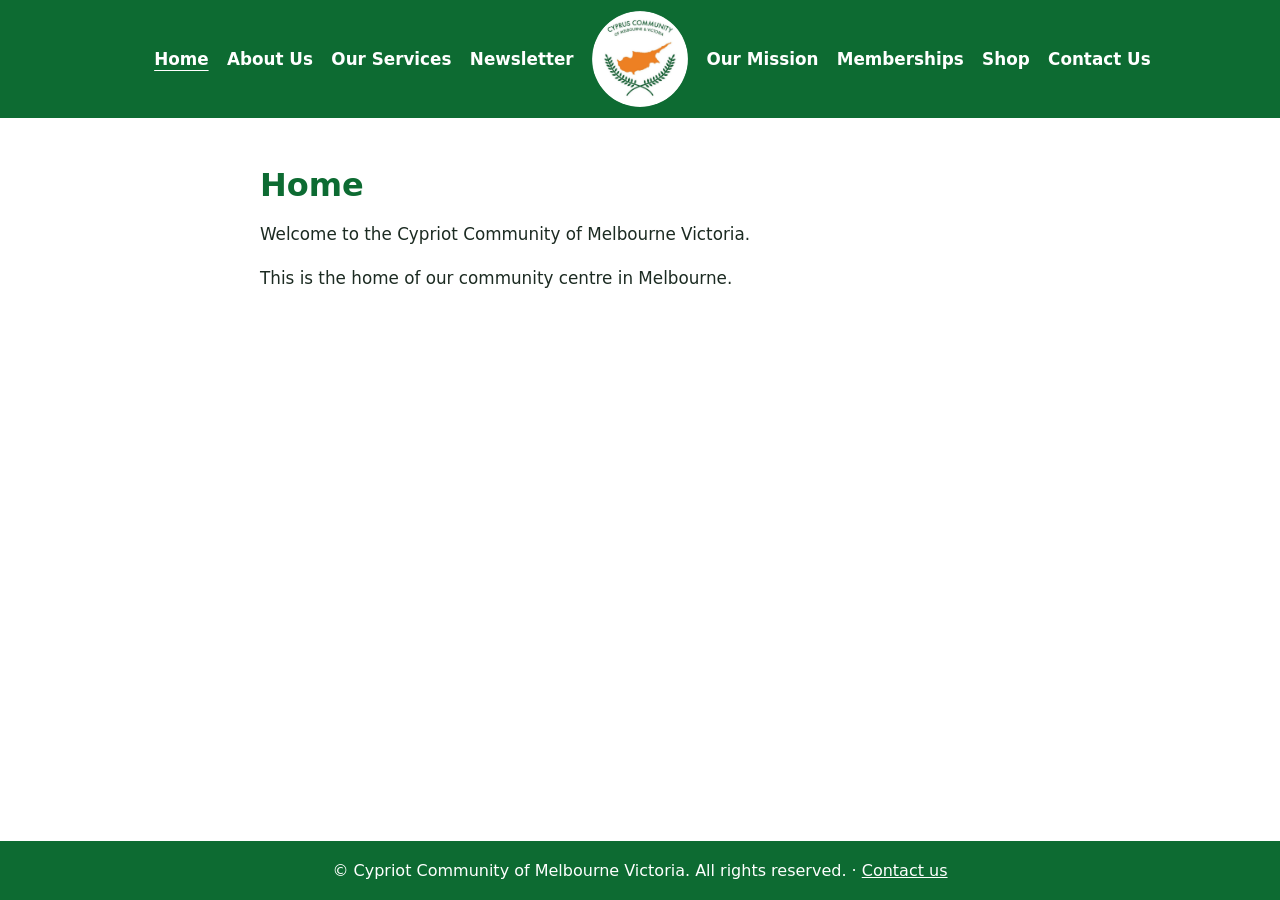
<file: index.html>
<!DOCTYPE html>
<html lang="en">
<head>
  <meta charset="UTF-8" />
  <meta name="viewport" content="width=device-width, initial-scale=1.0" />
  <link rel="icon" href="favicon.svg" type="image/svg+xml" />
  <title>Cypriot Community of Melbourne Victoria</title>
  <meta name="description" content="The Cypriot Community of Melbourne Victoria" />
  <link rel="stylesheet" href="style.css" />
  <script src="script.js" defer></script>
</head>
<body>
  <header class="site-header">
    <nav class="navbar" aria-label="Primary">
      <button class="nav-toggle" id="navToggle" type="button" aria-label="Open menu" aria-controls="mobileNav" aria-expanded="false">☰</button>
      <ul class="nav-links nav-links-left">
        <li><a href="index.html" aria-current="page">Home</a></li>
        <li><a href="about.html">About Us</a></li>
        <li><a href="services.html">Our Services</a></li>
        <li><a href="newsletter.html">Newsletter</a></li>
      </ul>
      <a class="nav-logo" href="index.html">
        <img src="logo.png" alt="Cyprus Community of Melbourne and Victoria">
      </a>
      <ul class="nav-links nav-links-right">
        <li><a href="mission.html">Our Mission</a></li>
        <li><a href="memberships.html">Memberships</a></li>
        <li><a href="shop.html">Shop</a></li>
        <li><a href="contact.html">Contact Us</a></li>
      </ul>
      <div class="mobile-nav" id="mobileNav" aria-hidden="true">
        <div class="mobile-nav-panel" role="dialog" aria-modal="true" aria-label="Site navigation">
          <button class="nav-close" id="navClose" type="button" aria-label="Close menu">✕</button>
          <ul class="mobile-nav-links">
            <li><a href="index.html" aria-current="page">Home</a></li>
            <li><a href="about.html">About Us</a></li>
            <li><a href="services.html">Our Services</a></li>
            <li><a href="newsletter.html">Newsletter</a></li>
            <li><a href="mission.html">Our Mission</a></li>
            <li><a href="memberships.html">Memberships</a></li>
            <li><a href="shop.html">Shop</a></li>
            <li><a href="contact.html">Contact Us</a></li>
          </ul>
        </div>
      </div>
    </nav>
  </header>
  <main>
    <section class="page">
      <h1>Home</h1>
      <p>Welcome to the Cypriot Community of Melbourne Victoria.</p>
      <p>This is the home of our community centre in Melbourne.</p>
    </section>
  </main>
  <footer class="site-footer">
    <p>&copy; Cypriot Community of Melbourne Victoria. All rights reserved. · <a href="contact.html">Contact us</a></p>
  </footer>
</body>
</html>
</file>
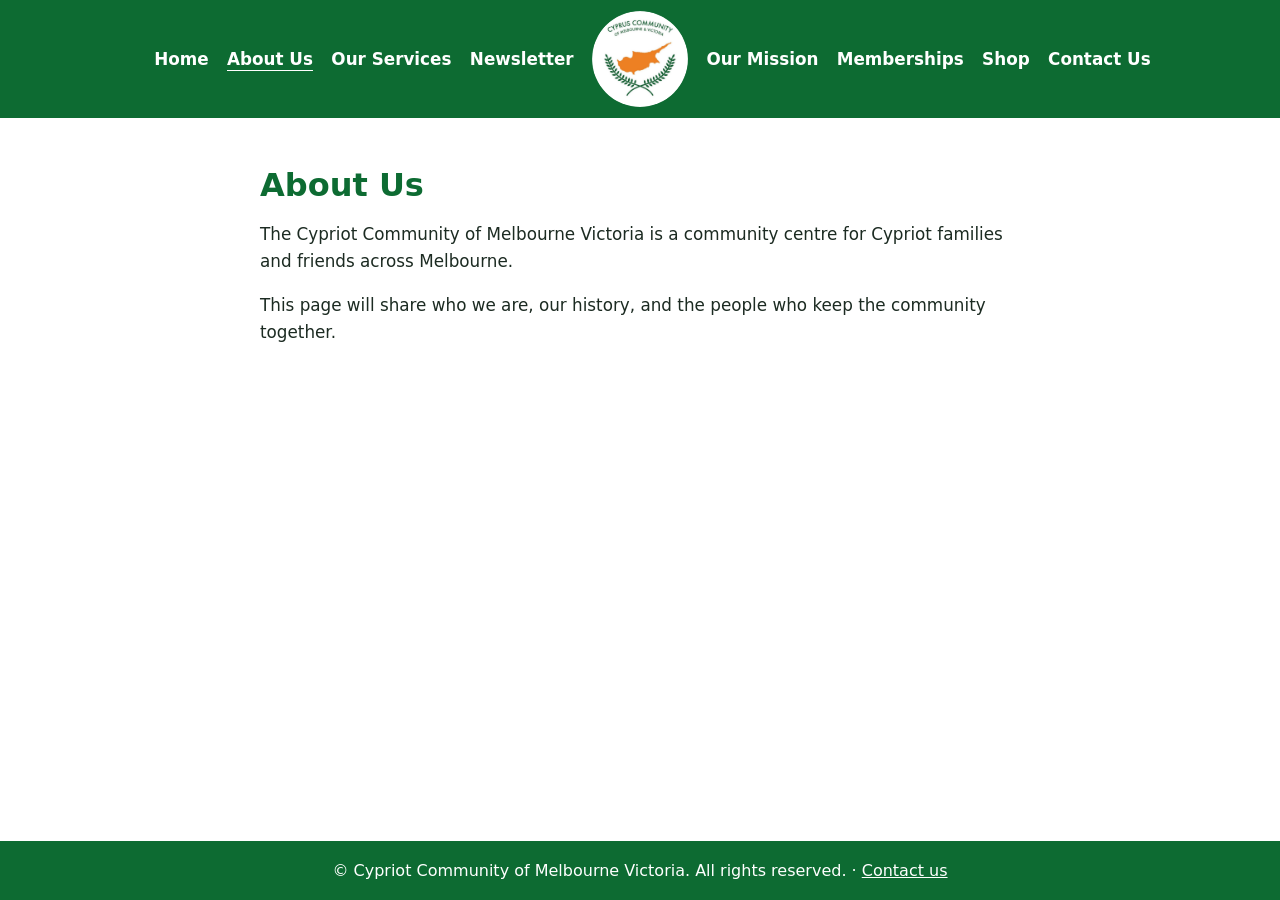
<file: about.html>
<!DOCTYPE html>
<html lang="en">
<head>
  <meta charset="UTF-8" />
  <meta name="viewport" content="width=device-width, initial-scale=1.0" />
  <link rel="icon" href="favicon.svg" type="image/svg+xml" />
  <title>About Us | Cypriot Community of Melbourne Victoria</title>
  <meta name="description" content="About the Cypriot Community of Melbourne Victoria" />
  <link rel="stylesheet" href="style.css" />
  <script src="script.js" defer></script>
</head>
<body>
  <header class="site-header">
    <nav class="navbar" aria-label="Primary">
      <button class="nav-toggle" id="navToggle" type="button" aria-label="Open menu" aria-controls="mobileNav" aria-expanded="false">☰</button>
      <ul class="nav-links nav-links-left">
        <li><a href="index.html">Home</a></li>
        <li><a href="about.html" aria-current="page">About Us</a></li>
        <li><a href="services.html">Our Services</a></li>
        <li><a href="newsletter.html">Newsletter</a></li>
      </ul>
      <a class="nav-logo" href="index.html">
        <img src="logo.png" alt="Cyprus Community of Melbourne and Victoria">
      </a>
      <ul class="nav-links nav-links-right">
        <li><a href="mission.html">Our Mission</a></li>
        <li><a href="memberships.html">Memberships</a></li>
        <li><a href="shop.html">Shop</a></li>
        <li><a href="contact.html">Contact Us</a></li>
      </ul>
      <div class="mobile-nav" id="mobileNav" aria-hidden="true">
        <div class="mobile-nav-panel" role="dialog" aria-modal="true" aria-label="Site navigation">
          <button class="nav-close" id="navClose" type="button" aria-label="Close menu">✕</button>
          <ul class="mobile-nav-links">
            <li><a href="index.html">Home</a></li>
            <li><a href="about.html" aria-current="page">About Us</a></li>
            <li><a href="services.html">Our Services</a></li>
            <li><a href="newsletter.html">Newsletter</a></li>
            <li><a href="mission.html">Our Mission</a></li>
            <li><a href="memberships.html">Memberships</a></li>
            <li><a href="shop.html">Shop</a></li>
            <li><a href="contact.html">Contact Us</a></li>
          </ul>
        </div>
      </div>
    </nav>
  </header>
  <main>
    <section class="page">
      <h1>About Us</h1>
      <p>The Cypriot Community of Melbourne Victoria is a community centre for Cypriot families and friends across Melbourne.</p>
      <p>This page will share who we are, our history, and the people who keep the community together.</p>
    </section>
  </main>
  <footer class="site-footer">
    <p>&copy; Cypriot Community of Melbourne Victoria. All rights reserved. · <a href="contact.html">Contact us</a></p>
  </footer>
</body>
</html>
</file>
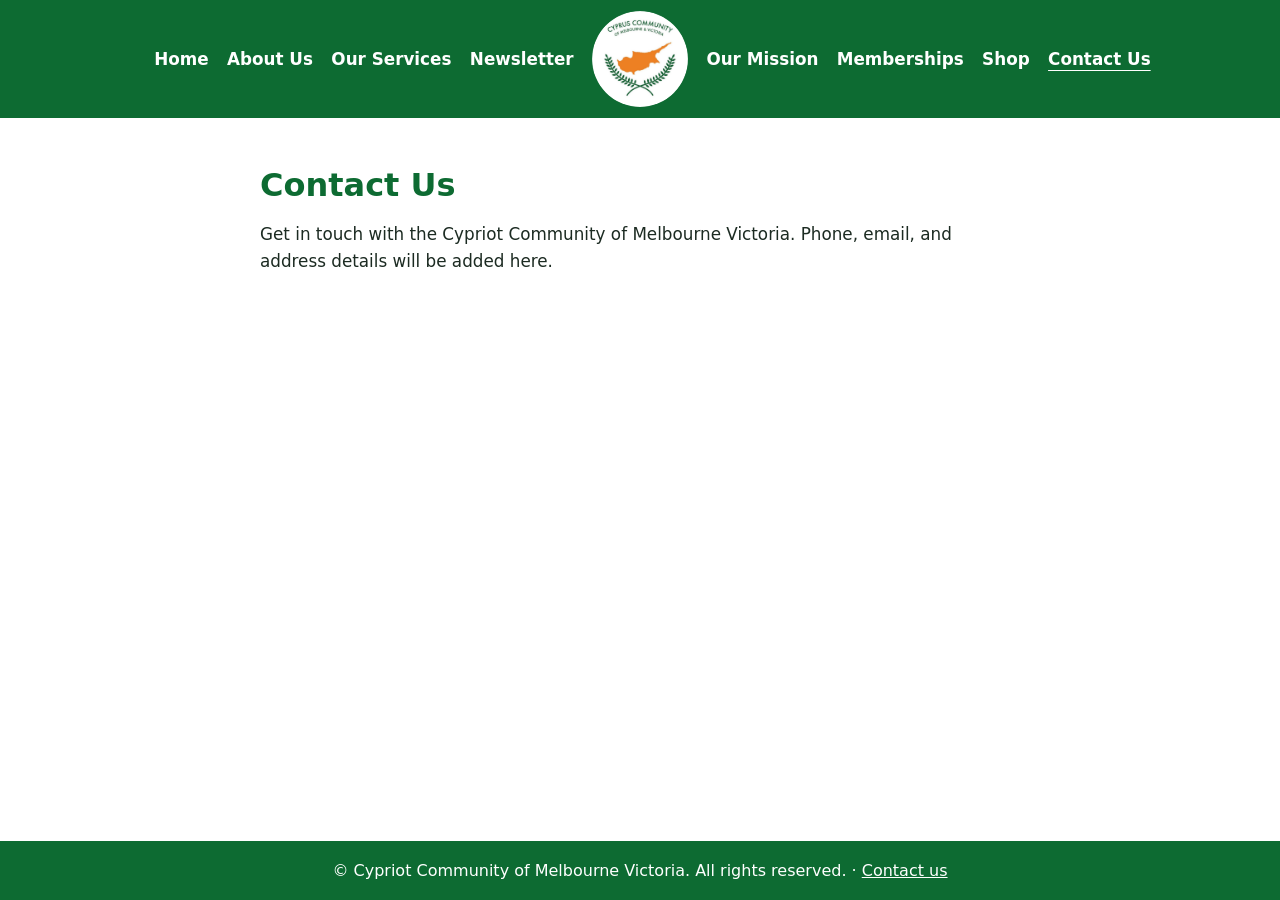
<file: contact.html>
<!DOCTYPE html>
<html lang="en">
<head>
  <meta charset="UTF-8" />
  <meta name="viewport" content="width=device-width, initial-scale=1.0" />
  <link rel="icon" href="favicon.svg" type="image/svg+xml" />
  <title>Contact Us | Cypriot Community of Melbourne Victoria</title>
  <meta name="description" content="Contact the Cypriot Community of Melbourne Victoria" />
  <link rel="stylesheet" href="style.css" />
  <script src="script.js" defer></script>
</head>
<body>
  <header class="site-header">
    <nav class="navbar" aria-label="Primary">
      <button class="nav-toggle" id="navToggle" type="button" aria-label="Open menu" aria-controls="mobileNav" aria-expanded="false">☰</button>
      <ul class="nav-links nav-links-left">
        <li><a href="index.html">Home</a></li>
        <li><a href="about.html">About Us</a></li>
        <li><a href="services.html">Our Services</a></li>
        <li><a href="newsletter.html">Newsletter</a></li>
      </ul>
      <a class="nav-logo" href="index.html">
        <img src="logo.png" alt="Cyprus Community of Melbourne and Victoria">
      </a>
      <ul class="nav-links nav-links-right">
        <li><a href="mission.html">Our Mission</a></li>
        <li><a href="memberships.html">Memberships</a></li>
        <li><a href="shop.html">Shop</a></li>
        <li><a href="contact.html" aria-current="page">Contact Us</a></li>
      </ul>
      <div class="mobile-nav" id="mobileNav" aria-hidden="true">
        <div class="mobile-nav-panel" role="dialog" aria-modal="true" aria-label="Site navigation">
          <button class="nav-close" id="navClose" type="button" aria-label="Close menu">✕</button>
          <ul class="mobile-nav-links">
            <li><a href="index.html">Home</a></li>
            <li><a href="about.html">About Us</a></li>
            <li><a href="services.html">Our Services</a></li>
            <li><a href="newsletter.html">Newsletter</a></li>
            <li><a href="mission.html">Our Mission</a></li>
            <li><a href="memberships.html">Memberships</a></li>
            <li><a href="shop.html">Shop</a></li>
            <li><a href="contact.html" aria-current="page">Contact Us</a></li>
          </ul>
        </div>
      </div>
    </nav>
  </header>
  <main>
    <section class="page">
      <h1>Contact Us</h1>
      <p>Get in touch with the Cypriot Community of Melbourne Victoria. Phone, email, and address details will be added here.</p>
    </section>
  </main>
  <footer class="site-footer">
    <p>&copy; Cypriot Community of Melbourne Victoria. All rights reserved. · <a href="contact.html">Contact us</a></p>
  </footer>
</body>
</html>
</file>
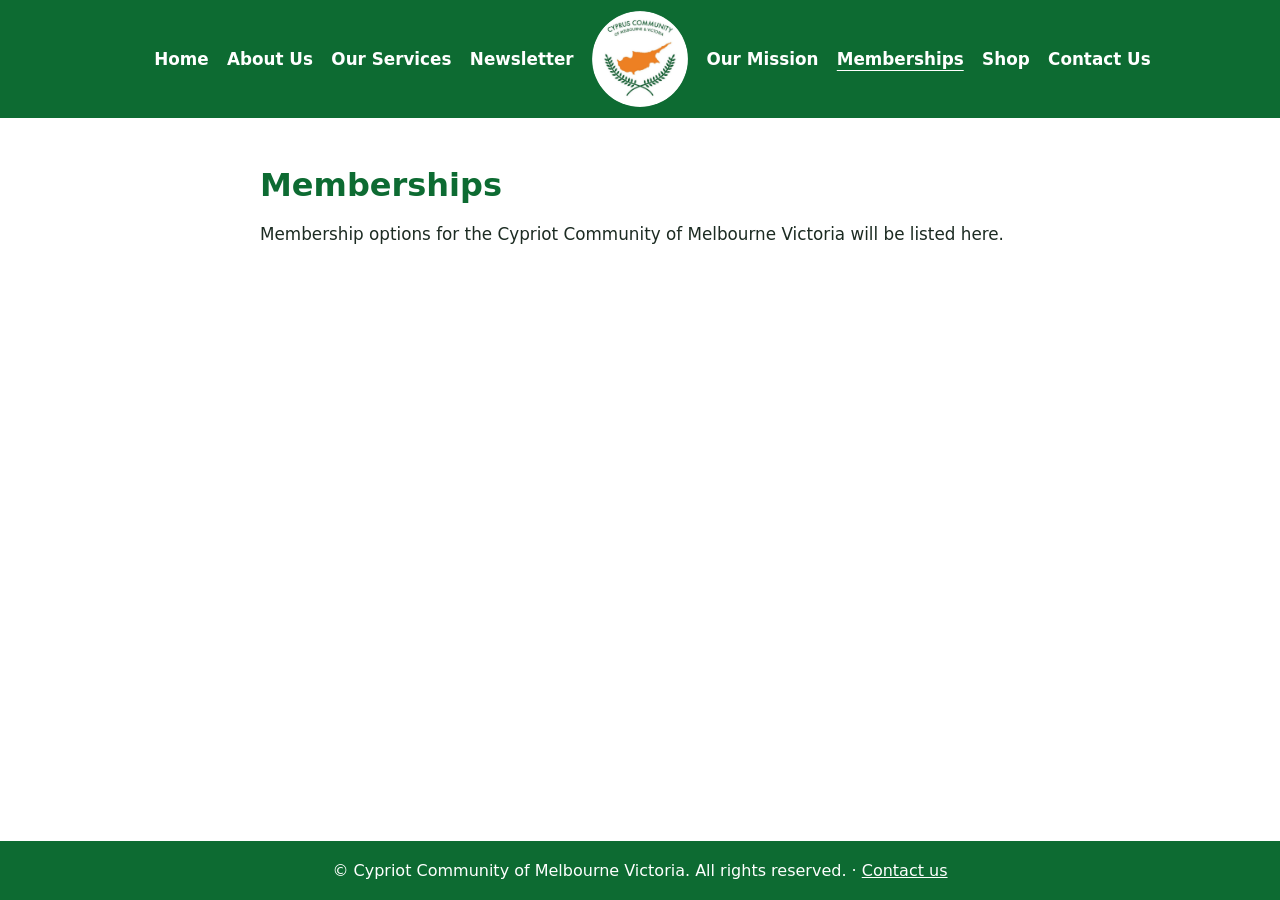
<file: memberships.html>
<!DOCTYPE html>
<html lang="en">
<head>
  <meta charset="UTF-8" />
  <meta name="viewport" content="width=device-width, initial-scale=1.0" />
  <link rel="icon" href="favicon.svg" type="image/svg+xml" />
  <title>Memberships | Cypriot Community of Melbourne Victoria</title>
  <meta name="description" content="Memberships at the Cypriot Community of Melbourne Victoria" />
  <link rel="stylesheet" href="style.css" />
  <script src="script.js" defer></script>
</head>
<body>
  <header class="site-header">
    <nav class="navbar" aria-label="Primary">
      <button class="nav-toggle" id="navToggle" type="button" aria-label="Open menu" aria-controls="mobileNav" aria-expanded="false">☰</button>
      <ul class="nav-links nav-links-left">
        <li><a href="index.html">Home</a></li>
        <li><a href="about.html">About Us</a></li>
        <li><a href="services.html">Our Services</a></li>
        <li><a href="newsletter.html">Newsletter</a></li>
      </ul>
      <a class="nav-logo" href="index.html">
        <img src="logo.png" alt="Cyprus Community of Melbourne and Victoria">
      </a>
      <ul class="nav-links nav-links-right">
        <li><a href="mission.html">Our Mission</a></li>
        <li><a href="memberships.html" aria-current="page">Memberships</a></li>
        <li><a href="shop.html">Shop</a></li>
        <li><a href="contact.html">Contact Us</a></li>
      </ul>
      <div class="mobile-nav" id="mobileNav" aria-hidden="true">
        <div class="mobile-nav-panel" role="dialog" aria-modal="true" aria-label="Site navigation">
          <button class="nav-close" id="navClose" type="button" aria-label="Close menu">✕</button>
          <ul class="mobile-nav-links">
            <li><a href="index.html">Home</a></li>
            <li><a href="about.html">About Us</a></li>
            <li><a href="services.html">Our Services</a></li>
            <li><a href="newsletter.html">Newsletter</a></li>
            <li><a href="mission.html">Our Mission</a></li>
            <li><a href="memberships.html" aria-current="page">Memberships</a></li>
            <li><a href="shop.html">Shop</a></li>
            <li><a href="contact.html">Contact Us</a></li>
          </ul>
        </div>
      </div>
    </nav>
  </header>
  <main>
    <section class="page">
      <h1>Memberships</h1>
      <p>Membership options for the Cypriot Community of Melbourne Victoria will be listed here.</p>
    </section>
  </main>
  <footer class="site-footer">
    <p>&copy; Cypriot Community of Melbourne Victoria. All rights reserved. · <a href="contact.html">Contact us</a></p>
  </footer>
</body>
</html>
</file>
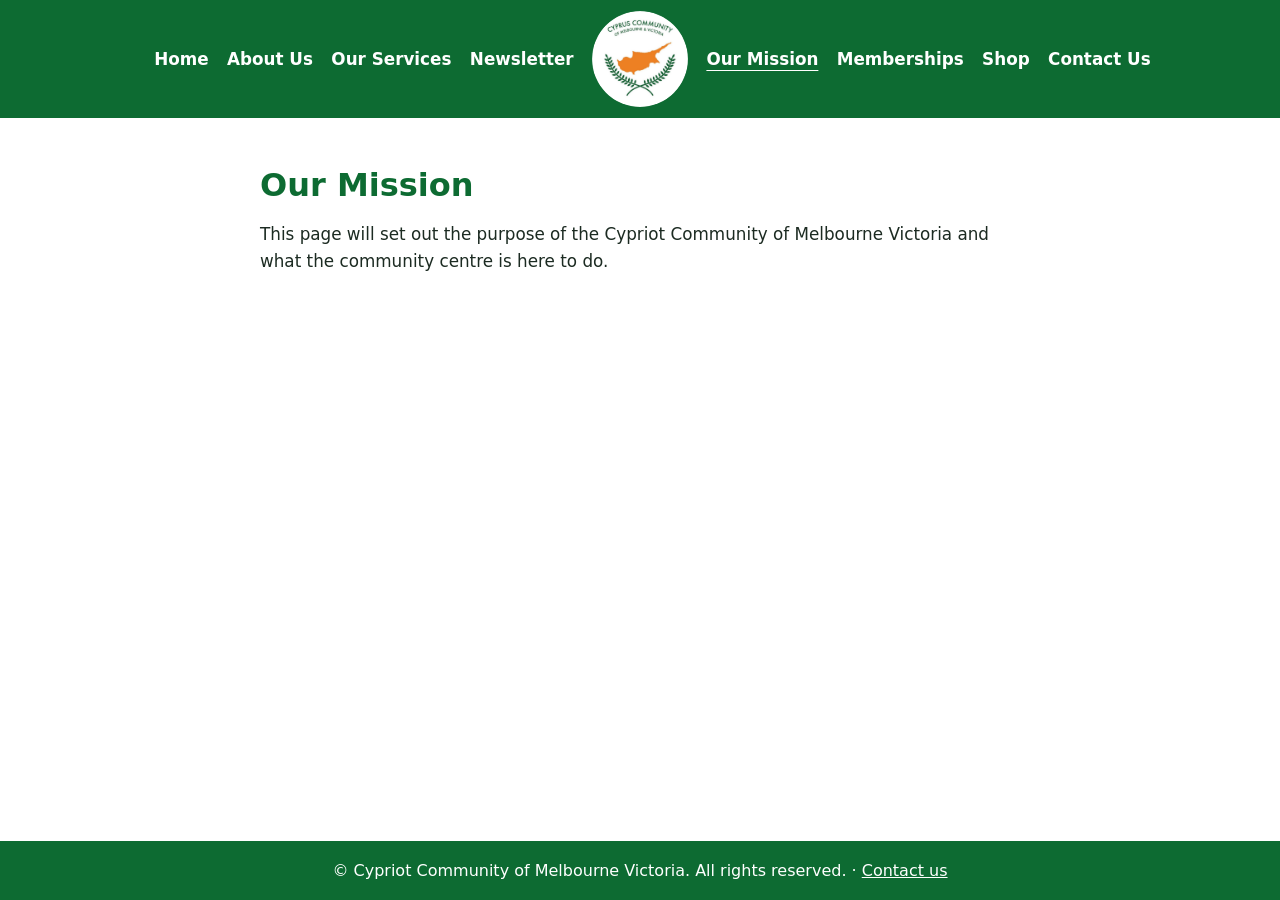
<file: mission.html>
<!DOCTYPE html>
<html lang="en">
<head>
  <meta charset="UTF-8" />
  <meta name="viewport" content="width=device-width, initial-scale=1.0" />
  <link rel="icon" href="favicon.svg" type="image/svg+xml" />
  <title>Our Mission | Cypriot Community of Melbourne Victoria</title>
  <meta name="description" content="The mission of the Cypriot Community of Melbourne Victoria" />
  <link rel="stylesheet" href="style.css" />
  <script src="script.js" defer></script>
</head>
<body>
  <header class="site-header">
    <nav class="navbar" aria-label="Primary">
      <button class="nav-toggle" id="navToggle" type="button" aria-label="Open menu" aria-controls="mobileNav" aria-expanded="false">☰</button>
      <ul class="nav-links nav-links-left">
        <li><a href="index.html">Home</a></li>
        <li><a href="about.html">About Us</a></li>
        <li><a href="services.html">Our Services</a></li>
        <li><a href="newsletter.html">Newsletter</a></li>
      </ul>
      <a class="nav-logo" href="index.html">
        <img src="logo.png" alt="Cyprus Community of Melbourne and Victoria">
      </a>
      <ul class="nav-links nav-links-right">
        <li><a href="mission.html" aria-current="page">Our Mission</a></li>
        <li><a href="memberships.html">Memberships</a></li>
        <li><a href="shop.html">Shop</a></li>
        <li><a href="contact.html">Contact Us</a></li>
      </ul>
      <div class="mobile-nav" id="mobileNav" aria-hidden="true">
        <div class="mobile-nav-panel" role="dialog" aria-modal="true" aria-label="Site navigation">
          <button class="nav-close" id="navClose" type="button" aria-label="Close menu">✕</button>
          <ul class="mobile-nav-links">
            <li><a href="index.html">Home</a></li>
            <li><a href="about.html">About Us</a></li>
            <li><a href="services.html">Our Services</a></li>
            <li><a href="newsletter.html">Newsletter</a></li>
            <li><a href="mission.html" aria-current="page">Our Mission</a></li>
            <li><a href="memberships.html">Memberships</a></li>
            <li><a href="shop.html">Shop</a></li>
            <li><a href="contact.html">Contact Us</a></li>
          </ul>
        </div>
      </div>
    </nav>
  </header>
  <main>
    <section class="page">
      <h1>Our Mission</h1>
      <p>This page will set out the purpose of the Cypriot Community of Melbourne Victoria and what the community centre is here to do.</p>
    </section>
  </main>
  <footer class="site-footer">
    <p>&copy; Cypriot Community of Melbourne Victoria. All rights reserved. · <a href="contact.html">Contact us</a></p>
  </footer>
</body>
</html>
</file>
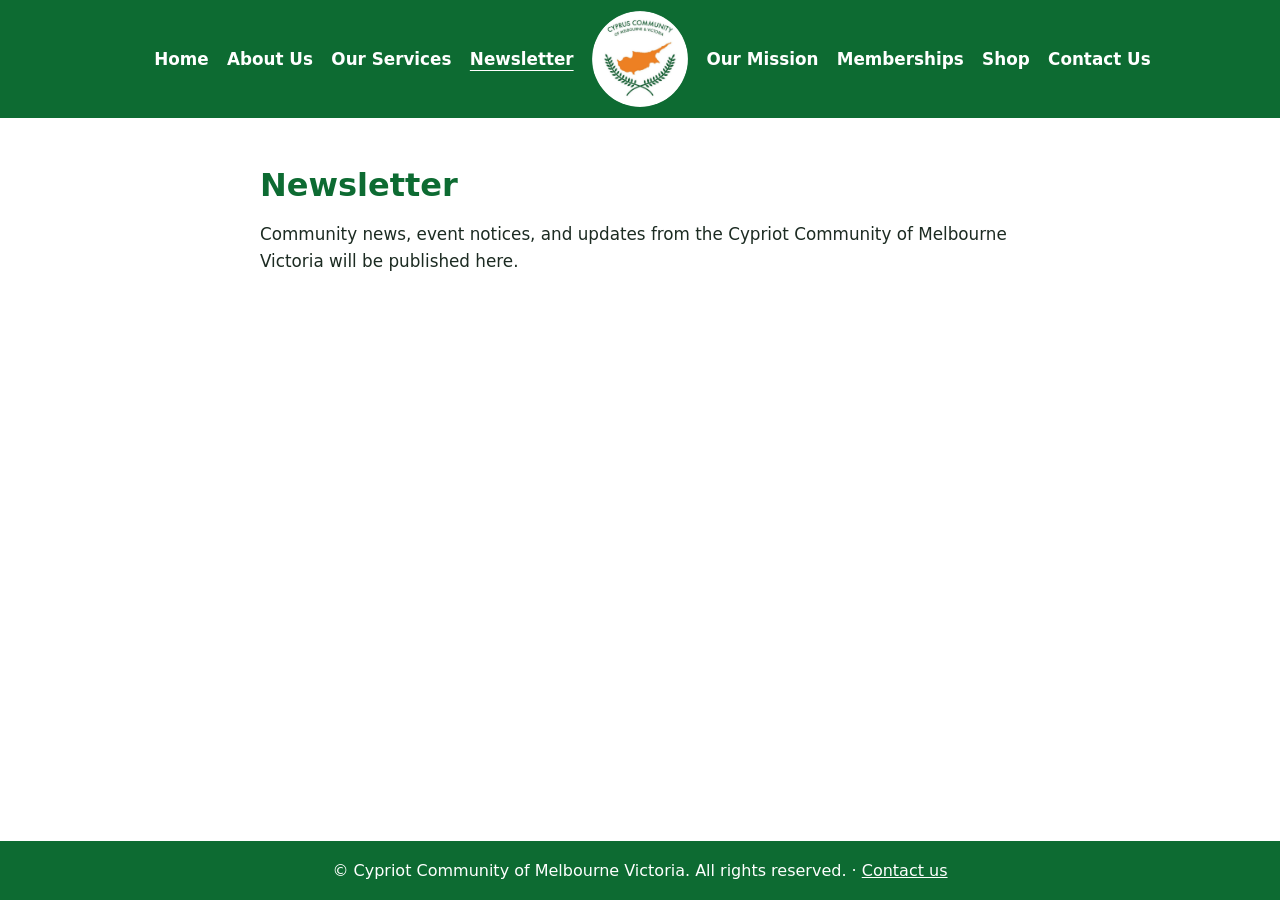
<file: newsletter.html>
<!DOCTYPE html>
<html lang="en">
<head>
  <meta charset="UTF-8" />
  <meta name="viewport" content="width=device-width, initial-scale=1.0" />
  <link rel="icon" href="favicon.svg" type="image/svg+xml" />
  <title>Newsletter | Cypriot Community of Melbourne Victoria</title>
  <meta name="description" content="News from the Cypriot Community of Melbourne Victoria" />
  <link rel="stylesheet" href="style.css" />
  <script src="script.js" defer></script>
</head>
<body>
  <header class="site-header">
    <nav class="navbar" aria-label="Primary">
      <button class="nav-toggle" id="navToggle" type="button" aria-label="Open menu" aria-controls="mobileNav" aria-expanded="false">☰</button>
      <ul class="nav-links nav-links-left">
        <li><a href="index.html">Home</a></li>
        <li><a href="about.html">About Us</a></li>
        <li><a href="services.html">Our Services</a></li>
        <li><a href="newsletter.html" aria-current="page">Newsletter</a></li>
      </ul>
      <a class="nav-logo" href="index.html">
        <img src="logo.png" alt="Cyprus Community of Melbourne and Victoria">
      </a>
      <ul class="nav-links nav-links-right">
        <li><a href="mission.html">Our Mission</a></li>
        <li><a href="memberships.html">Memberships</a></li>
        <li><a href="shop.html">Shop</a></li>
        <li><a href="contact.html">Contact Us</a></li>
      </ul>
      <div class="mobile-nav" id="mobileNav" aria-hidden="true">
        <div class="mobile-nav-panel" role="dialog" aria-modal="true" aria-label="Site navigation">
          <button class="nav-close" id="navClose" type="button" aria-label="Close menu">✕</button>
          <ul class="mobile-nav-links">
            <li><a href="index.html">Home</a></li>
            <li><a href="about.html">About Us</a></li>
            <li><a href="services.html">Our Services</a></li>
            <li><a href="newsletter.html" aria-current="page">Newsletter</a></li>
            <li><a href="mission.html">Our Mission</a></li>
            <li><a href="memberships.html">Memberships</a></li>
            <li><a href="shop.html">Shop</a></li>
            <li><a href="contact.html">Contact Us</a></li>
          </ul>
        </div>
      </div>
    </nav>
  </header>
  <main>
    <section class="page">
      <h1>Newsletter</h1>
      <p>Community news, event notices, and updates from the Cypriot Community of Melbourne Victoria will be published here.</p>
    </section>
  </main>
  <footer class="site-footer">
    <p>&copy; Cypriot Community of Melbourne Victoria. All rights reserved. · <a href="contact.html">Contact us</a></p>
  </footer>
</body>
</html>
</file>
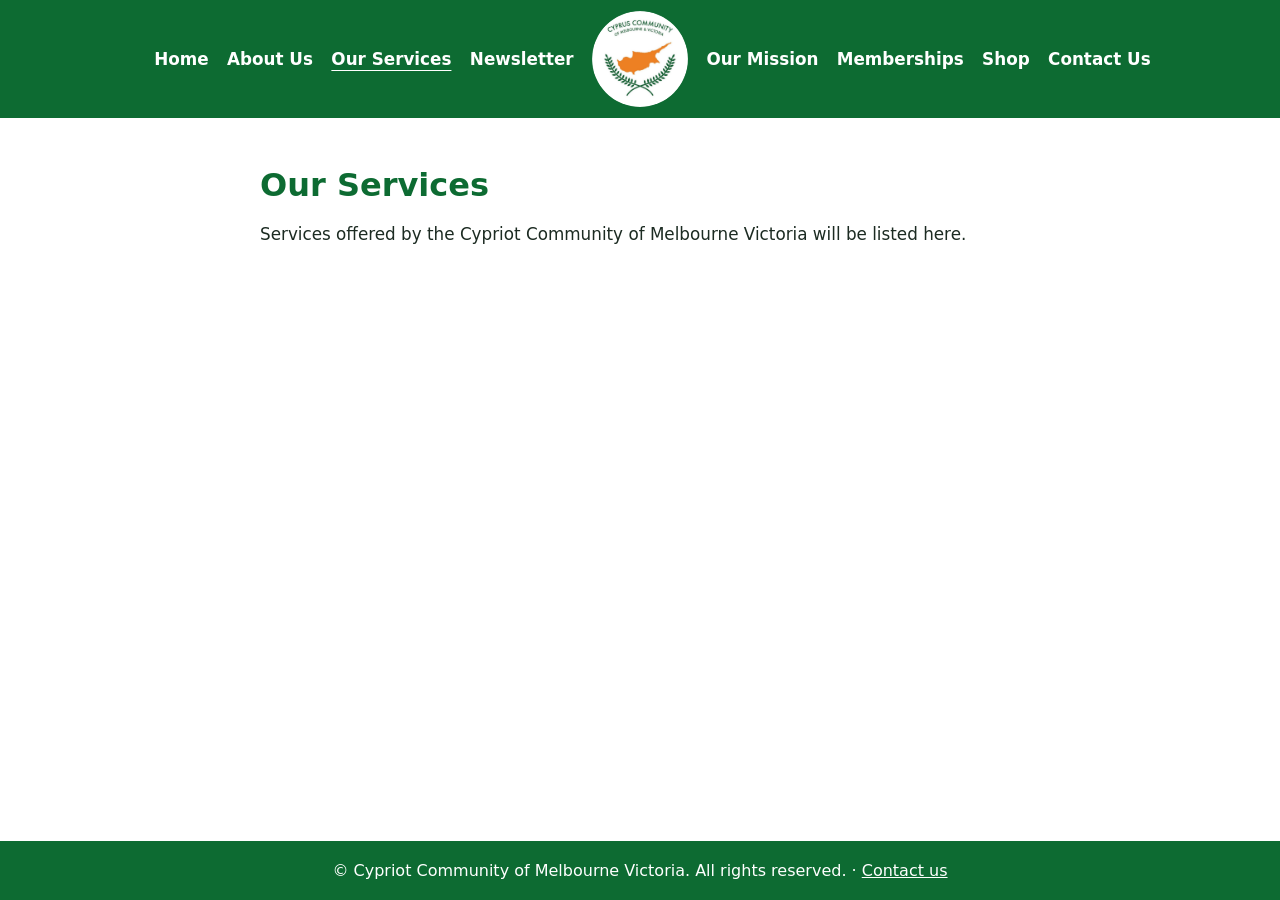
<file: services.html>
<!DOCTYPE html>
<html lang="en">
<head>
  <meta charset="UTF-8" />
  <meta name="viewport" content="width=device-width, initial-scale=1.0" />
  <link rel="icon" href="favicon.svg" type="image/svg+xml" />
  <title>Our Services | Cypriot Community of Melbourne Victoria</title>
  <meta name="description" content="Services at the Cypriot Community of Melbourne Victoria" />
  <link rel="stylesheet" href="style.css" />
  <script src="script.js" defer></script>
</head>
<body>
  <header class="site-header">
    <nav class="navbar" aria-label="Primary">
      <button class="nav-toggle" id="navToggle" type="button" aria-label="Open menu" aria-controls="mobileNav" aria-expanded="false">☰</button>
      <ul class="nav-links nav-links-left">
        <li><a href="index.html">Home</a></li>
        <li><a href="about.html">About Us</a></li>
        <li><a href="services.html" aria-current="page">Our Services</a></li>
        <li><a href="newsletter.html">Newsletter</a></li>
      </ul>
      <a class="nav-logo" href="index.html">
        <img src="logo.png" alt="Cyprus Community of Melbourne and Victoria">
      </a>
      <ul class="nav-links nav-links-right">
        <li><a href="mission.html">Our Mission</a></li>
        <li><a href="memberships.html">Memberships</a></li>
        <li><a href="shop.html">Shop</a></li>
        <li><a href="contact.html">Contact Us</a></li>
      </ul>
      <div class="mobile-nav" id="mobileNav" aria-hidden="true">
        <div class="mobile-nav-panel" role="dialog" aria-modal="true" aria-label="Site navigation">
          <button class="nav-close" id="navClose" type="button" aria-label="Close menu">✕</button>
          <ul class="mobile-nav-links">
            <li><a href="index.html">Home</a></li>
            <li><a href="about.html">About Us</a></li>
            <li><a href="services.html" aria-current="page">Our Services</a></li>
            <li><a href="newsletter.html">Newsletter</a></li>
            <li><a href="mission.html">Our Mission</a></li>
            <li><a href="memberships.html">Memberships</a></li>
            <li><a href="shop.html">Shop</a></li>
            <li><a href="contact.html">Contact Us</a></li>
          </ul>
        </div>
      </div>
    </nav>
  </header>
  <main>
    <section class="page">
      <h1>Our Services</h1>
      <p>Services offered by the Cypriot Community of Melbourne Victoria will be listed here.</p>
    </section>
  </main>
  <footer class="site-footer">
    <p>&copy; Cypriot Community of Melbourne Victoria. All rights reserved. · <a href="contact.html">Contact us</a></p>
  </footer>
</body>
</html>
</file>
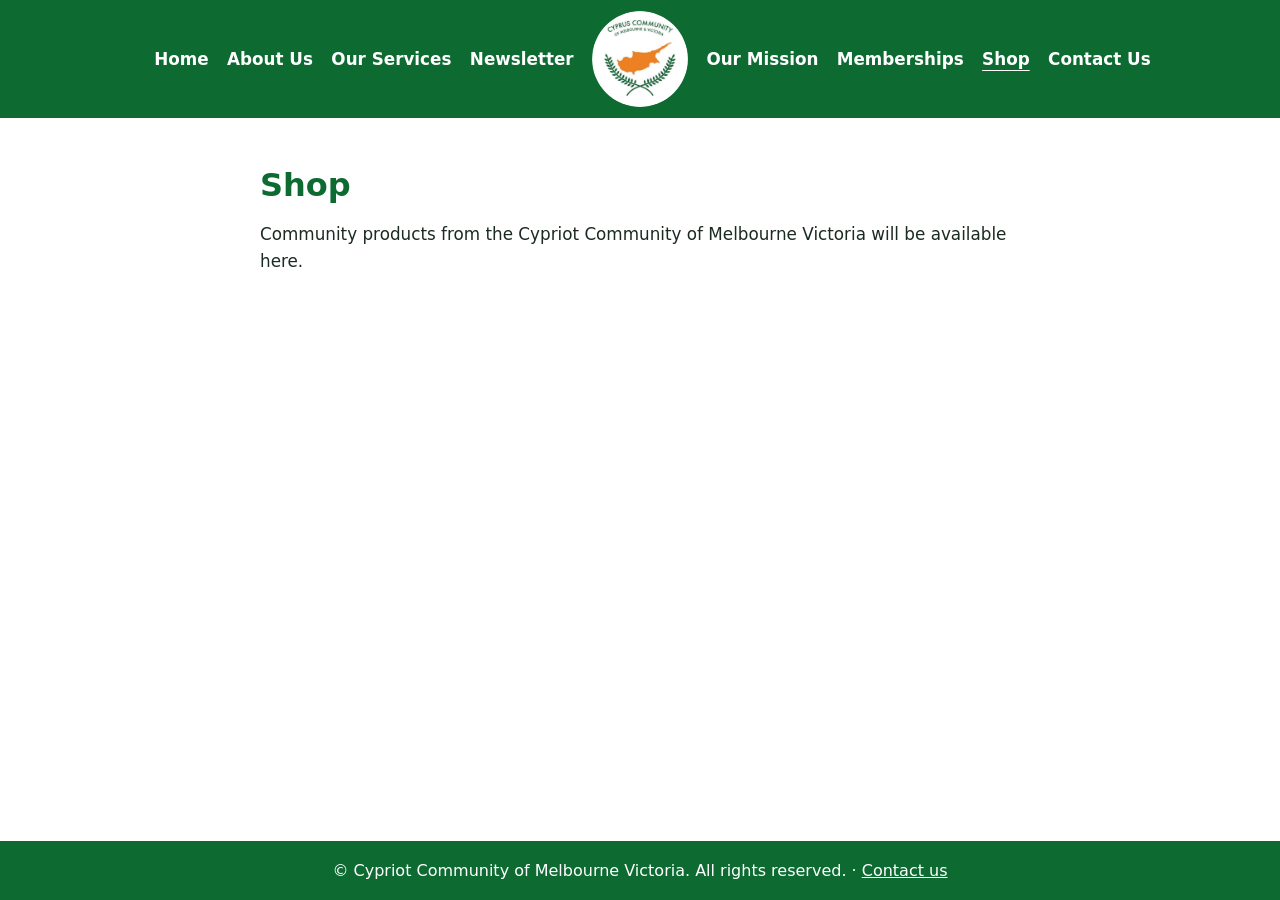
<file: shop.html>
<!DOCTYPE html>
<html lang="en">
<head>
  <meta charset="UTF-8" />
  <meta name="viewport" content="width=device-width, initial-scale=1.0" />
  <link rel="icon" href="favicon.svg" type="image/svg+xml" />
  <title>Shop | Cypriot Community of Melbourne Victoria</title>
  <meta name="description" content="Shop with the Cypriot Community of Melbourne Victoria" />
  <link rel="stylesheet" href="style.css" />
  <script src="script.js" defer></script>
</head>
<body>
  <header class="site-header">
    <nav class="navbar" aria-label="Primary">
      <button class="nav-toggle" id="navToggle" type="button" aria-label="Open menu" aria-controls="mobileNav" aria-expanded="false">☰</button>
      <ul class="nav-links nav-links-left">
        <li><a href="index.html">Home</a></li>
        <li><a href="about.html">About Us</a></li>
        <li><a href="services.html">Our Services</a></li>
        <li><a href="newsletter.html">Newsletter</a></li>
      </ul>
      <a class="nav-logo" href="index.html">
        <img src="logo.png" alt="Cyprus Community of Melbourne and Victoria">
      </a>
      <ul class="nav-links nav-links-right">
        <li><a href="mission.html">Our Mission</a></li>
        <li><a href="memberships.html">Memberships</a></li>
        <li><a href="shop.html" aria-current="page">Shop</a></li>
        <li><a href="contact.html">Contact Us</a></li>
      </ul>
      <div class="mobile-nav" id="mobileNav" aria-hidden="true">
        <div class="mobile-nav-panel" role="dialog" aria-modal="true" aria-label="Site navigation">
          <button class="nav-close" id="navClose" type="button" aria-label="Close menu">✕</button>
          <ul class="mobile-nav-links">
            <li><a href="index.html">Home</a></li>
            <li><a href="about.html">About Us</a></li>
            <li><a href="services.html">Our Services</a></li>
            <li><a href="newsletter.html">Newsletter</a></li>
            <li><a href="mission.html">Our Mission</a></li>
            <li><a href="memberships.html">Memberships</a></li>
            <li><a href="shop.html" aria-current="page">Shop</a></li>
            <li><a href="contact.html">Contact Us</a></li>
          </ul>
        </div>
      </div>
    </nav>
  </header>
  <main>
    <section class="page">
      <h1>Shop</h1>
      <p>Community products from the Cypriot Community of Melbourne Victoria will be available here.</p>
    </section>
  </main>
  <footer class="site-footer">
    <p>&copy; Cypriot Community of Melbourne Victoria. All rights reserved. · <a href="contact.html">Contact us</a></p>
  </footer>
</body>
</html>
</file>
<file: style.css>
html, body {
  margin: 0;
}

body {
  min-height: 100vh;
  display: flex;
  flex-direction: column;
  font-family: "Segoe UI", system-ui, sans-serif;
  color: #1c2b22;
  background: #fff;
}

main {
  flex: 1;
}

a {
  color: #0d6b32;
}

.site-header {
  background: #0d6b32;
  color: #fff;
}

.navbar {
  position: relative;
  display: grid;
  grid-template-columns: 1fr auto 1fr;
  align-items: center;
  gap: 1.15rem;
  padding: 0.7rem 1.5rem;
}

.nav-links {
  list-style: none;
  display: flex;
  align-items: center;
  gap: 1.15rem;
  margin: 0;
  padding: 0;
}

.nav-links-left {
  justify-content: flex-end;
}

.nav-links-right {
  justify-content: flex-start;
}

.nav-logo {
  --logo-size: 96px;
  position: relative;
  display: block;
  width: var(--logo-size);
  height: var(--logo-size);
  min-width: var(--logo-size);
  max-width: var(--logo-size);
  border-radius: 50%;
  overflow: hidden;
  flex-shrink: 0;
  line-height: 0;
}

.nav-logo img {
  position: absolute;
  width: calc(var(--logo-size) * 1920 / 928);
  height: calc(var(--logo-size) * 1080 / 928);
  max-width: none;
  left: calc(var(--logo-size) * -490 / 928);
  top: calc(var(--logo-size) * -38 / 928);
}

.nav-links a {
  color: #fff;
  text-decoration: none;
  font-size: 1.05rem;
  font-weight: 700;
  white-space: nowrap;
}

.nav-links a:hover,
.nav-links a[aria-current="page"] {
  text-decoration: underline;
  text-underline-offset: 0.3rem;
}

.nav-toggle,
.nav-close {
  display: none;
  border: none;
  background: transparent;
  color: #0d6b32;
  cursor: pointer;
  font: inherit;
}

.nav-toggle {
  margin-left: auto;
  color: #fff;
  font-size: 1.5rem;
  line-height: 1;
}

.mobile-nav {
  display: none;
}

.page {
  max-width: 760px;
  margin: 0 auto;
  padding: 3rem 1.25rem 4rem;
}

.page h1 {
  margin: 0 0 1rem;
  font-size: 2rem;
  color: #0d6b32;
}

.page p {
  line-height: 1.6;
  font-size: 1.05rem;
}

.site-footer {
  background: #0d6b32;
  color: #fff;
  text-align: center;
  padding: 1.25rem;
}

.site-footer p {
  margin: 0;
}

.site-footer a {
  color: #fff;
}

@media (max-width: 1100px) {
  .navbar {
    display: flex;
    justify-content: center;
  }

  .nav-links {
    display: none;
  }

  .nav-toggle {
    display: inline-flex;
    position: absolute;
    left: 1rem;
    top: 50%;
    transform: translateY(-50%);
    margin-left: 0;
  }

  .mobile-nav {
    position: fixed;
    inset: 0;
    background: #f4faf6;
    z-index: 20;
  }

  .mobile-nav.open {
    display: block;
  }

  .mobile-nav-panel {
    max-width: 32rem;
    margin: 0 auto;
    padding: 1.25rem;
  }

  .nav-close {
    display: block;
    margin-left: auto;
    font-size: 1.75rem;
    line-height: 1;
  }

  .mobile-nav-links {
    list-style: none;
    margin: 1.5rem 0 0;
    padding: 0;
    display: flex;
    flex-direction: column;
    gap: 1rem;
  }

  .mobile-nav-links a {
    color: #0d6b32;
    text-decoration: none;
    font-size: 1.35rem;
    font-weight: 700;
  }

  .mobile-nav-links a[aria-current="page"] {
    text-decoration: underline;
    text-underline-offset: 0.25rem;
  }
}
</file>
